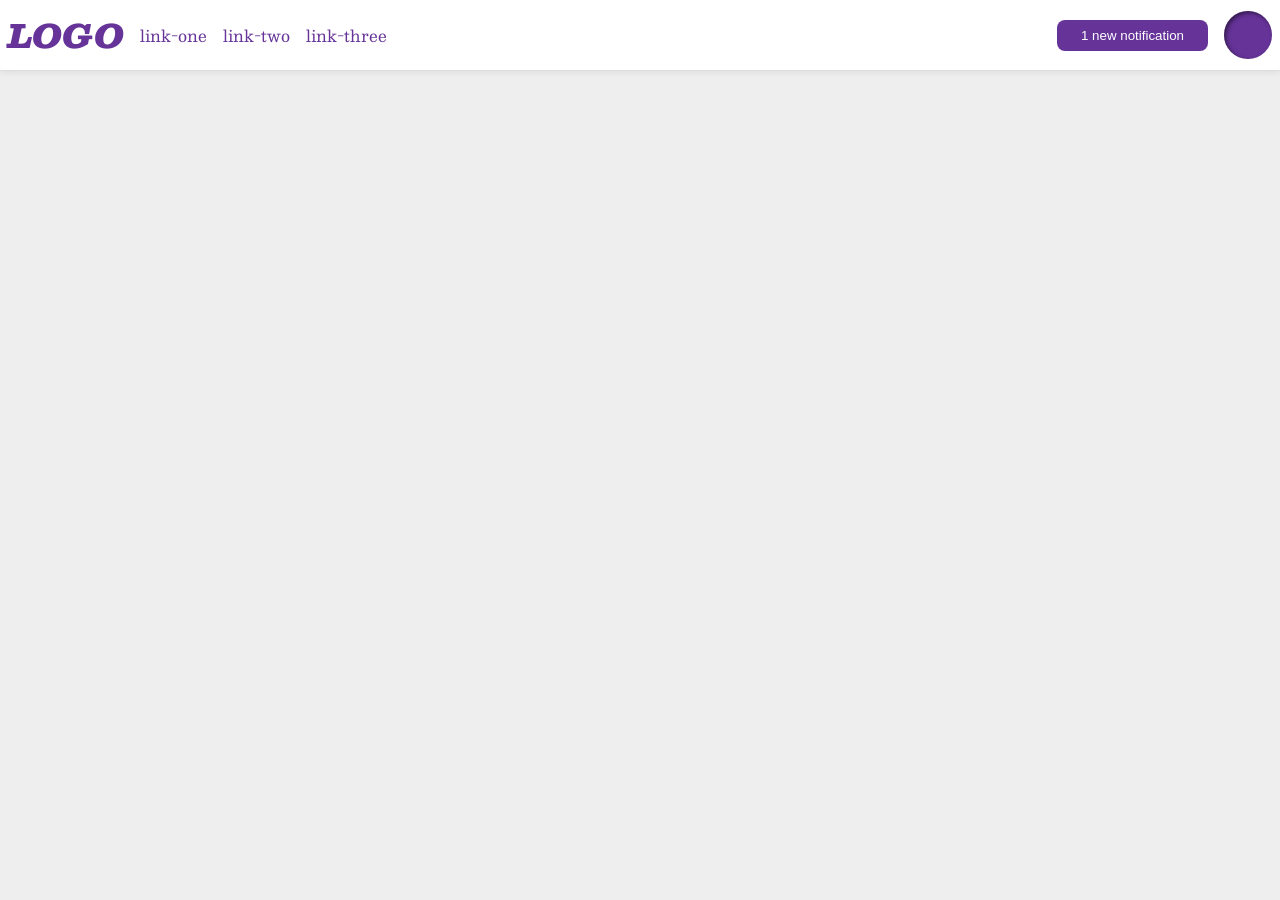
<file: foundations/flex/03-flex-header-2/index.html>
<!DOCTYPE html>
<html lang="en">
  <head>
    <meta charset="UTF-8">
    <meta http-equiv="X-UA-Compatible" content="IE=edge">
    <meta name="viewport" content="width=device-width, initial-scale=1.0">
    <title>Flex Header 2</title>
    <link rel="stylesheet" href="style.css">
  </head>
  <body>
    <div class="header">
      <div class="left">
        <div class="logo">
          LOGO
        </div>
        <ul class="links">
          <li><a href="https://google.com">link-one</a></li>
          <li><a href="https://google.com">link-two</a></li>
          <li li><a href="https://google.com">link-three</a></li>
        </ul>
      </div>
      <div class="right">
        <button class="notifications">
          1 new notification
        </button>
        <div class="profile-image"></div>
      </div>
    </div>
  </body>
</html>
</file>
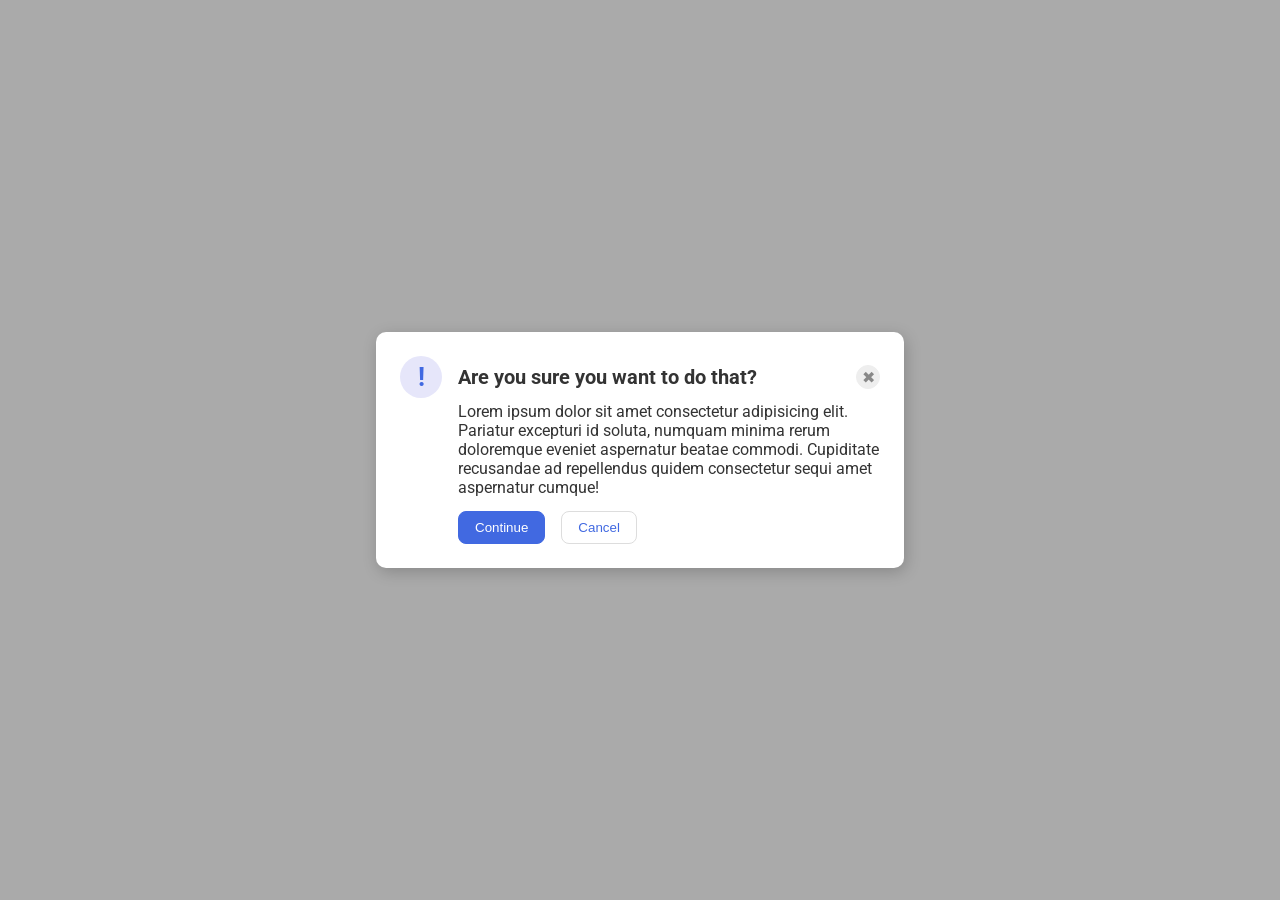
<file: foundations/flex/05-flex-modal/index.html>
<!DOCTYPE html>
<html lang="en">
  <head>
    <meta charset="UTF-8">
    <meta http-equiv="X-UA-Compatible" content="IE=edge">
    <meta name="viewport" content="width=device-width, initial-scale=1.0">
    <link rel="stylesheet" href="style.css">
    <title>Modal</title>
  </head>
  <body>
    <div class="modal">
      
      <div class="container">
        <div id="header-close">
          <div class="icon">!</div>
          <div class="header">Are you sure you want to do that?</div>
        </div>

        <div id="close">
          <button class="close-button">✖</button>
        </div>
      </div>
      
    <div class="container-two">
      <div class="text">Lorem ipsum dolor sit amet consectetur adipisicing elit. Pariatur excepturi id soluta, numquam minima rerum doloremque eveniet aspernatur beatae commodi. Cupiditate recusandae ad repellendus quidem consectetur sequi amet aspernatur cumque!</div>

      <div id="text-button">
        <button class="continue">Continue</button>
        <button class="cancel">Cancel</button>
      </div>
    </div>

    </div> 
  </body>
</html>
</file>
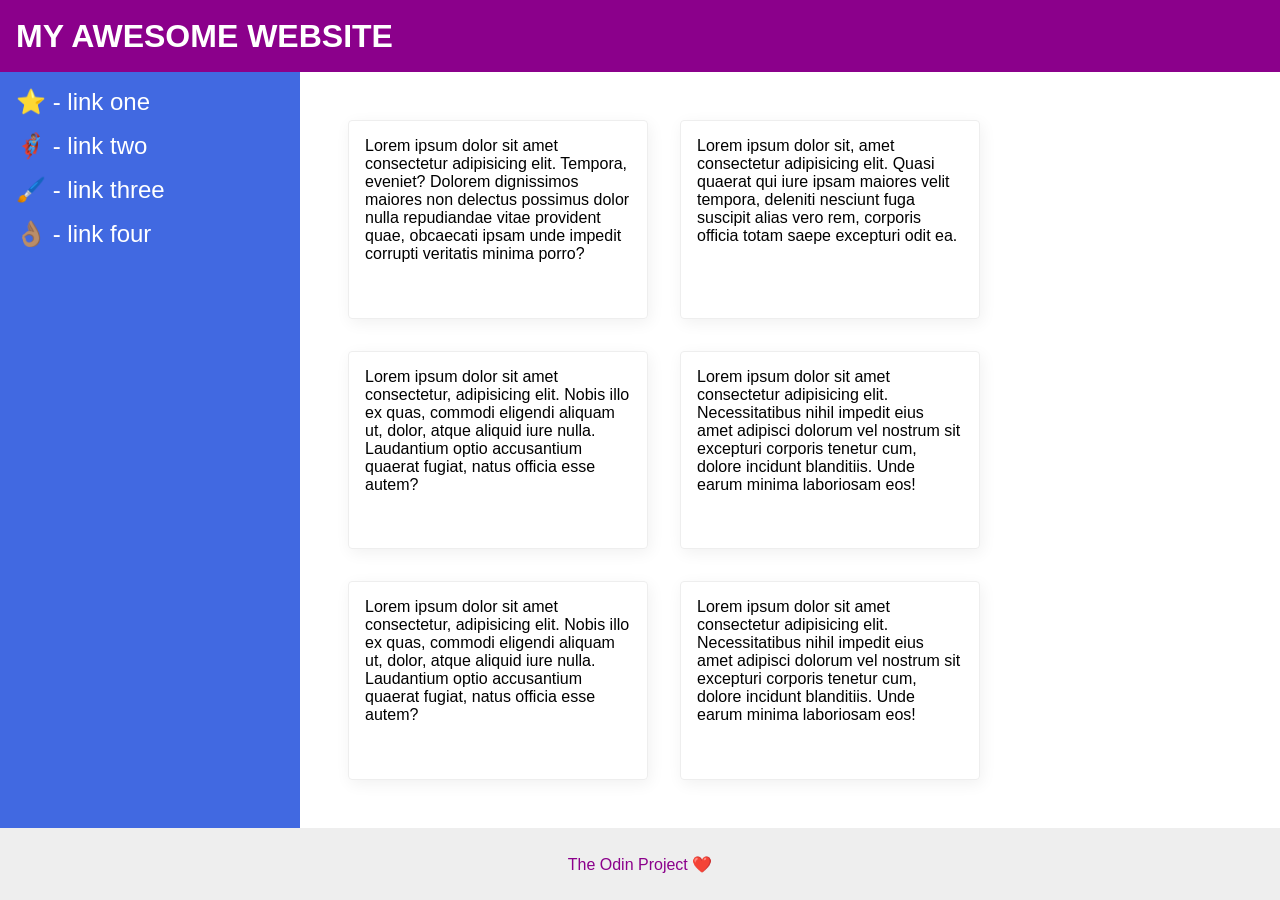
<file: foundations/flex/07-flex-layout-2/index.html>
<!DOCTYPE html>
<html lang="en">
  <head>
    <meta charset="UTF-8">
    <meta http-equiv="X-UA-Compatible" content="IE=edge">
    <meta name="viewport" content="width=device-width, initial-scale=1.0">
    <title>The Holy Grail</title>
    <link rel="stylesheet" href="style.css">
  </head>
  <body>
    <div class="header">
      MY AWESOME WEBSITE
    </div>
      
    <div class="cards-sidebar">  
      <div class="sidebar">
        <ul>
          <li><a href="#">⭐ - link one</a></li>
          <li><a href="#">🦸🏽‍♂️ - link two</a></li>
          <li><a href="#">🖌️ - link three</a></li>
          <li><a href="#">👌🏽 - link four</a></li>
        </ul>
      </div>
      <div class="cards">
        <div class="card">Lorem ipsum dolor sit amet consectetur adipisicing elit. Tempora, eveniet? Dolorem dignissimos maiores non delectus possimus dolor nulla repudiandae vitae provident quae, obcaecati ipsam unde impedit corrupti veritatis minima porro?</div>
        <div class="card">Lorem ipsum dolor sit, amet consectetur adipisicing elit. Quasi quaerat qui iure ipsam maiores velit tempora, deleniti nesciunt fuga suscipit alias vero rem, corporis officia totam saepe excepturi odit ea.</div>
        <div class="card">Lorem ipsum dolor sit amet consectetur, adipisicing elit. Nobis illo ex quas, commodi eligendi aliquam ut, dolor, atque aliquid iure nulla. Laudantium optio accusantium quaerat fugiat, natus officia esse autem?</div>
        <div class="card">Lorem ipsum dolor sit amet consectetur adipisicing elit. Necessitatibus nihil impedit eius amet adipisci dolorum vel nostrum sit excepturi corporis tenetur cum, dolore incidunt blanditiis. Unde earum minima laboriosam eos!</div>
        <div class="card">Lorem ipsum dolor sit amet consectetur, adipisicing elit. Nobis illo ex quas, commodi eligendi aliquam ut, dolor, atque aliquid iure nulla. Laudantium optio accusantium quaerat fugiat, natus officia esse autem?</div>
        <div class="card">Lorem ipsum dolor sit amet consectetur adipisicing elit. Necessitatibus nihil impedit eius amet adipisci dolorum vel nostrum sit excepturi corporis tenetur cum, dolore incidunt blanditiis. Unde earum minima laboriosam eos!</div>
      </div>
      
    </div>
    <div class="footer">
      The Odin Project ❤️
    </div>
  </body>
</html>
</file>
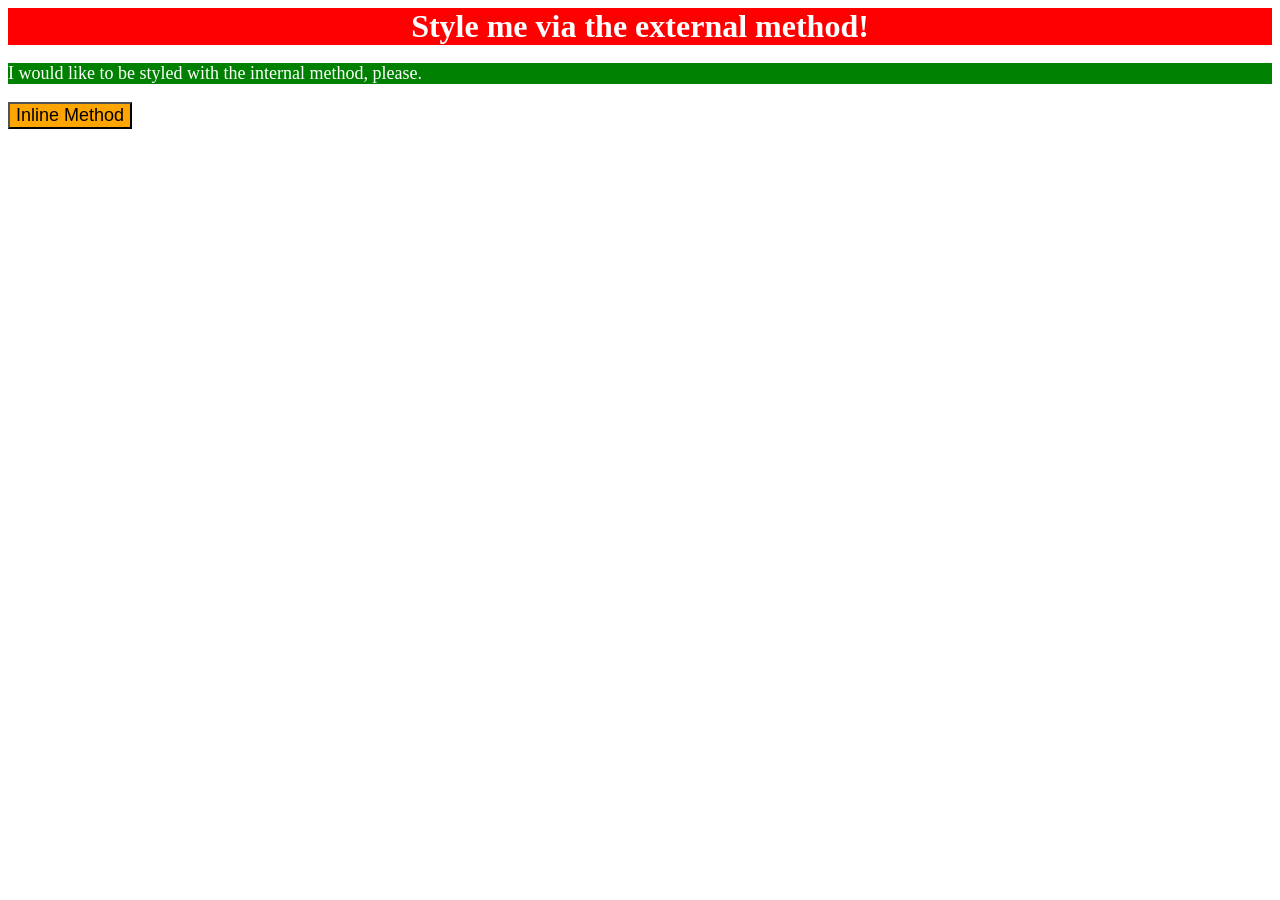
<file: foundations/intro-to-css/01-css-methods/index.html>
<!DOCTYPE html>
<html lang="en">
  <head>
    <meta charset="UTF-8">
    <meta http-equiv="X-UA-Compatible" content="IE=edge">
    <meta name="viewport" content="width=device-width, initial-scale=1.0">
    <title>Methods for Adding CSS</title>
    <link rel="stylesheet" href="./style.css">

    <style>
      p {
        color:white;
        background-color: green;
        font-size:18px;
      }
    </style>
  </head>
  <body>
    <div>Style me via the external method!</div>
    <p>I would like to be styled with the internal method, please.</p>
    <button style="background-color:orange; font-size:18px;">Inline Method</button>
  </body>
</html>
</file>
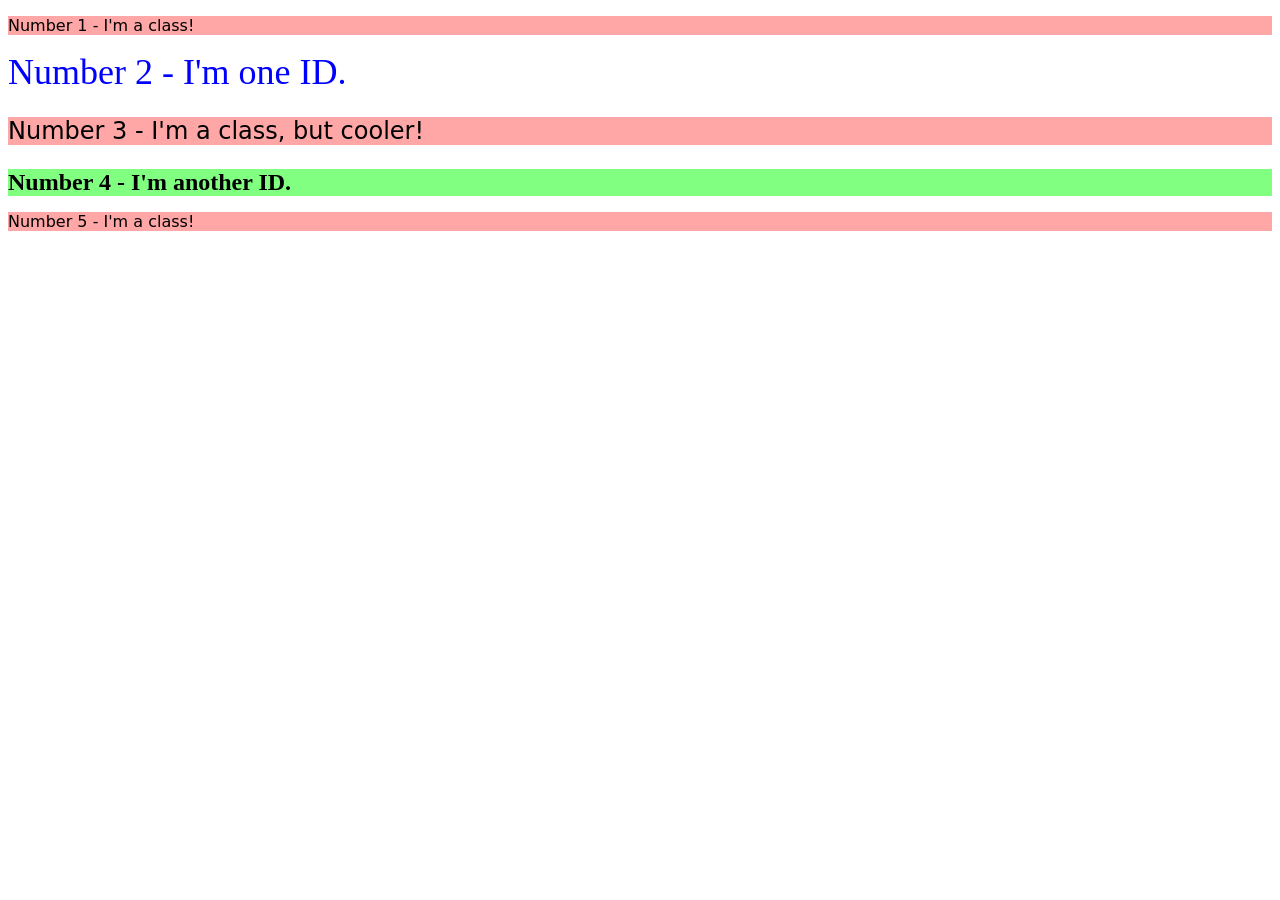
<file: foundations/intro-to-css/02-class-id-selectors/index.html>
<!DOCTYPE html>
<html lang="en">
  <head>
    <meta charset="UTF-8">
    <meta http-equiv="X-UA-Compatible" content="IE=edge">
    <meta name="viewport" content="width=device-width, initial-scale=1.0">
    <title>Class and ID Selectors</title>
    <link rel="stylesheet" href="style.css">
  </head>
  <body>
    <p class="odd">Number 1 - I'm a class!</p>
    <div id="element-two">Number 2 - I'm one ID.</div>
    <p class="odd excession">Number 3 - I'm a class, but cooler!</p>
    <div id="element-four">Number 4 - I'm another ID.</div>
    <p class="odd">Number 5 - I'm a class!</p>
  </body>
</html>
</file>
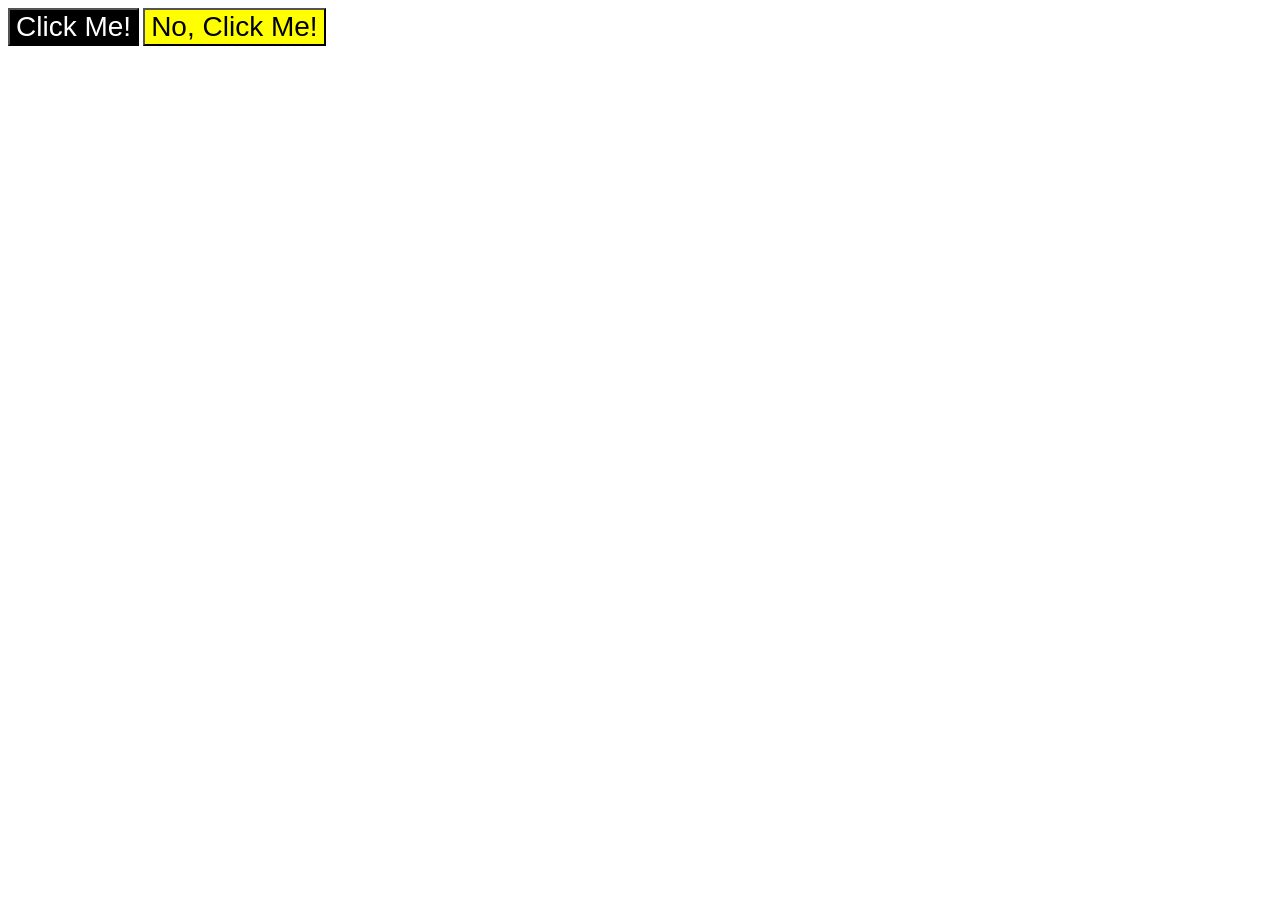
<file: foundations/intro-to-css/03-grouping-selectors/index.html>
<!DOCTYPE html>
  <html lang="en">
  <head>
    <meta charset="UTF-8">
    <meta http-equiv="X-UA-Compatible" content="IE=edge">
    <meta name="viewport" content="width=device-width, initial-scale=1.0">
    <title>Grouping Selectors</title>
    <link rel="stylesheet" href="style.css">
  </head>
  <body>
    <button class="button black">Click Me!</button>
    <button class="button yellow">No, Click Me!</button>
  </body>
</html>
</file>
<file: foundations/flex/03-flex-header-2/style.css>
/* this is some magical font-importing.  
you'll learn about it later. */
@import url('https://fonts.googleapis.com/css2?family=Besley:ital,wght@0,400;1,900&display=swap');

body {
  margin: 0;
  background: #eee;
  font-family: Besley, serif;
}

.header {
  background: white;
  border-bottom: 1px solid #ddd;
  box-shadow: 0 0 8px rgba(0,0,0,.1);
  display: flex;
  justify-content: space-between;
  padding: 8px;
}

.profile-image {
  background: rebeccapurple;
  box-shadow: inset 2px 2px 4px rgba(0,0,0,.5);
  border-radius: 50%;
  width: 48px;
  height: 48px;
}

.logo {
  color: rebeccapurple;
  font-size: 32px;
  font-weight: 900;
  font-style: italic;
}

button {
  border: none;
  border-radius: 8px;
  background: rebeccapurple;
  color: white;
  padding: 8px 24px;
}

a {
  /* this removes the line under our links */
  text-decoration: none;
  color: rebeccapurple;
}

ul {
  list-style-type: none;
  display: flex;
  gap: 16px;
  margin: 0;
  padding: 0;
}

.left,
.right {
  display: flex;
  align-items: center;
  gap: 16px;
}
</file>
<file: foundations/flex/05-flex-modal/style.css>
@import url('https://fonts.googleapis.com/css2?family=Roboto:wght@400;700&display=swap');

html, body {
  height: 100%;
}

body {
  font-family: Roboto, sans-serif;
  margin: 0;
  background: #aaa;
  color: #333;
  /* I'll give you this one for free lol */
  display: flex;
  align-items: center;
  justify-content: center;
}

.modal {
  background: white;
  width: 480px;
  border-radius: 10px;
  box-shadow: 2px 4px 16px rgba(0,0,0,.2);
  display: flex;
  flex-direction: column;
  gap: 4px;
  padding: 24px;
}

.icon {
  color: royalblue;
  font-size: 26px;
  font-weight: 700;
  background: lavender;
  width: 42px;
  height: 42px;
  border-radius: 50%;
  display: flex;
  align-items: center;
  justify-content: center;
  flex-shrink: 0%;
}

.close-button {
  background: #eee;
  border-radius: 50%;
  color: #888;
  font-weight: 400;
  font-size: 16px;
  height: 24px;
  width: 24px;
  display: flex;
  align-items: center;
  justify-content: center;
  border: 1px solid #eee;
  padding: 0;
}

button {
  cursor: pointer;
  padding: 8px 16px;
  border-radius: 8px;
}

button.continue {
  background: royalblue;
  border: 1px solid royalblue;
  color: white;
}

button.cancel {
  background: white;
  border: 1px solid #ddd;
  color: royalblue;
}

#header-close {
  display: flex;
  flex-direction: row;
  align-items: center;
  justify-content: flex-start;
  gap: 16px;
}

#text-button {
  display: flex;
  flex-direction: row;
  gap: 16px;
}

.container {
  display: flex;
  justify-content: space-between;
  align-items: center;
}

.text,
#text-button {
  margin-left: 58px;
}

.header {
  font-weight: bold;
  font-size: 20px;
}

.container-two {
  display: flex;
  flex-direction: column;
  gap: 14px;
}
</file>
<file: foundations/flex/07-flex-layout-2/style.css>
*,
*::before,
*::after {
  margin: 0px;
  padding: 0px;
  box-sizing: border-box;
}

body {
  font-family: -apple-system, BlinkMacSystemFont, 'Segoe UI', Roboto, Oxygen, Ubuntu, Cantarell, 'Open Sans', 'Helvetica Neue', sans-serif;
  margin: 0;
  min-height: 100vh;
  display: flex;
  flex-direction: column;
  justify-content: space-between;
}

.header {
  height: 72px;
  background: darkmagenta;
  color: white;
  font-size: 32px;
  font-weight: 900;
  display: flex;
  align-items: center;
  padding: 0px 16px;
}

.footer {
  height: 72px;
  background: #eee;
  color: darkmagenta;
  display: flex;
  justify-content: center;
  align-items: center;
}

.card {
  border: 1px solid #eee;
  box-shadow: 2px 4px 16px rgba(0,0,0,.06);
  border-radius: 4px;
  width: 300px;
  padding: 16px;
}

.cards-sidebar {
  display: flex;
  flex-grow: 1;
}

ul {
  margin: 0;
  padding: 0;
  font-size: 24px;
  list-style: none;
}

a {
  text-decoration: none;
  color: white
}

.sidebar {
  width: 300px;
  background: royalblue;
  box-sizing: border-box;
  align-items: stretch;
  flex-shrink: 0;
  padding: 16px;
}

.cards {
  display: flex;
  flex-wrap: wrap;
  gap: 32px;
  padding: 48px;
}

li {
  margin-bottom: 16px;
}
</file>
<file: foundations/intro-to-css/01-css-methods/style.css>
div {
    color:white;
    background-color:red;
    font-size:32px;
    text-align: center;
    font-weight: bold;
}
</file>
<file: foundations/intro-to-css/02-class-id-selectors/style.css>
.odd {
    background-color:#FFA7A7;
    font-family: Verdana, DejaVu Sans, sans-serif;
}
.odd.excession {
    font-size: 24px;
}
#element-two {
    color:#0000FF;
    font-size: 36px;
}
#element-four {
    background-color: #80FF80;
    font-size: 24px;
    font-weight: bold;
}
</file>
<file: foundations/intro-to-css/03-grouping-selectors/style.css>
.button {
    font-size: 28px;
    font-family: Helvetica, 'Times New Roman', sans-serif;
}
.button.black {
    background-color: black;
    color: white;
}
.button.yellow {
    background-color: yellow;
    color: black;
}
</file>
